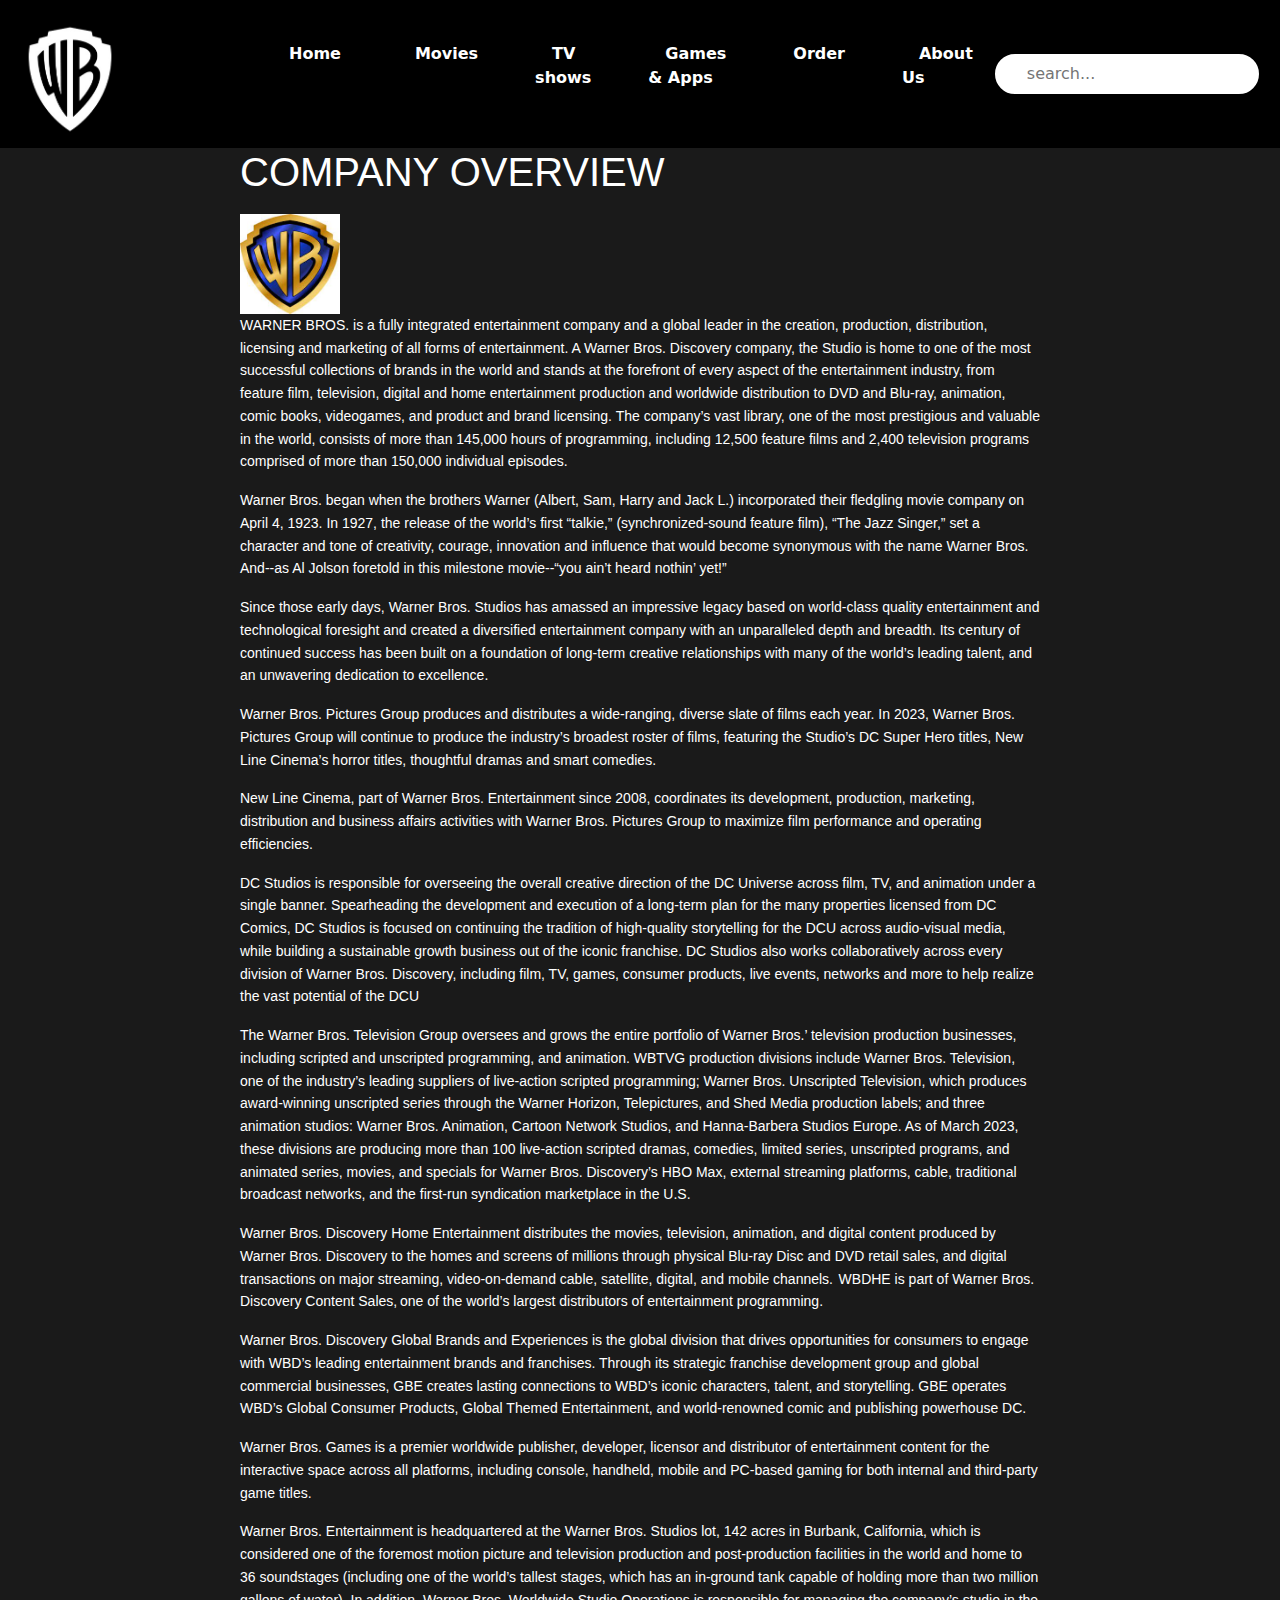
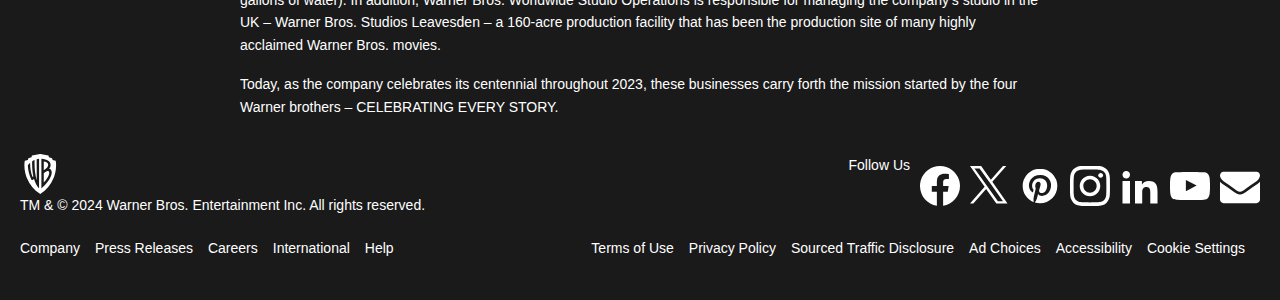
<file: About-Us.html>
<!DOCTYPE html>
<html lang="en">
<head>
    <meta charset="UTF-8">
    <meta name="viewport" content="width=device-width, initial-scale=1.0">
    <link rel="stylesheet" href="css/style.css">
    <link rel="stylesheet" href="https://cdn.jsdelivr.net/npm/bootstrap@5.3.2/dist/css/bootstrap.min.css">
    <title>movie website</title>
    <style>
        body {
          margin: 0;
          padding: 0;
      }

      section {
          display: flex;
          justify-content: center;
          padding: 0 20px; /* Adjust the padding as needed */
      }

      article {
          max-width: 800px; /* Adjust the maximum width as needed */
      }
  </style>


</head>

<body>
    <header>
      <nav>
        <img src="images/logo.png.png" class="logo">
        <ul class="header-menu">
            <li><a href="index.html" class="header-btn">Home</a></li>
            <li><a href="movies.html" class="header-btn">Movies</a></li>
            <li><a href="TV shows.html" class="header-btn">TV shows</a></li>
            <li><a href="Games&Apps.html" class="header-btn">Games & Apps</a></li>
            <li><a href="Shop.html" class="header-btn">Order</a></li>
            <li><a href="About-Us.html" class="header-btn">About Us</a></li>
        </ul>
    </nav>
    
<form id="form">

    <input type="text" placeholder="search..." id="search" class="search">
</form>

</header>
<body>
    <section>
        <article>
          <h1>COMPANY OVERVIEW</h1>
          <img class="logo" src="images/WB 2.jpeg" width="100px" height="100px" alt="Company Logo">
          <p>
            
            WARNER BROS. is a fully integrated entertainment company and a global leader in the creation, production, distribution, licensing and marketing of all forms of entertainment. A Warner Bros. Discovery company, the Studio is home to one of the most successful collections of brands in the world and stands at the forefront of every aspect of the entertainment industry, from feature film, television, digital and home entertainment production and worldwide distribution to DVD and Blu-ray, animation, comic books, videogames, and product and brand licensing. The company’s vast library, one of the most prestigious and valuable in the world, consists of more than 145,000 hours of programming, including 12,500 feature films and 2,400 television programs comprised of more than 150,000 individual episodes.
      </p>
      
      <p>Warner Bros. began when the brothers Warner (Albert, Sam, Harry and Jack L.) incorporated their fledgling movie company on April 4, 1923. In 1927, the release of the world’s first “talkie,” (synchronized-sound feature film), “The Jazz Singer,” set a character and tone of creativity, courage, innovation and influence that would become synonymous with the name Warner Bros. And--as Al Jolson foretold in this milestone movie--“you ain’t heard nothin’ yet!”</p>
      
      <p>
        Since those early days, Warner Bros. Studios has amassed an impressive legacy based on world-class quality entertainment and technological foresight and created a diversified entertainment company with an unparalleled depth and breadth. Its century of continued success has been built on a foundation of long-term creative relationships with many of the world’s leading talent, and an unwavering dedication to excellence.
      </p>
      <p>
        Warner Bros. Pictures Group produces and distributes a wide-ranging, diverse slate of films each year. In 2023, Warner Bros. Pictures Group will continue to produce the industry’s broadest roster of films, featuring the Studio’s DC Super Hero titles, New Line Cinema’s horror titles, thoughtful dramas and smart comedies.
      </p>
      <p>
        New Line Cinema, part of Warner Bros. Entertainment since 2008, coordinates its development, production, marketing, distribution and business affairs activities with Warner Bros. Pictures Group to maximize film performance and operating efficiencies.
      </p>
      <p>
        DC Studios is responsible for overseeing the overall creative direction of the DC Universe across film, TV, and animation under a single banner. Spearheading the development and execution of a long-term plan for the many properties licensed from DC Comics, DC Studios is focused on continuing the tradition of high-quality storytelling for the DCU across audio-visual media, while building a sustainable growth business out of the iconic franchise. DC Studios also works collaboratively across every division of Warner Bros. Discovery, including film, TV, games, consumer products, live events, networks and more to help realize the vast potential of the DCU
        </p>
      
        <p>
          The Warner Bros. Television Group oversees and grows the entire portfolio of Warner Bros.’ television production businesses, including scripted and unscripted programming, and animation. WBTVG production divisions include Warner Bros. Television, one of the industry’s leading suppliers of live-action scripted programming; Warner Bros. Unscripted Television, which produces award-winning unscripted series through the Warner Horizon, Telepictures, and Shed Media production labels; and three animation studios: Warner Bros. Animation, Cartoon Network Studios, and Hanna-Barbera Studios Europe. As of March 2023, these divisions are producing more than 100 live-action scripted dramas, comedies, limited series, unscripted programs, and animated series, movies, and specials for Warner Bros. Discovery’s HBO Max, external streaming platforms, cable, traditional broadcast networks, and the first-run syndication marketplace in the U.S.
      </p>
      
      <p>
        Warner Bros. Discovery Home Entertainment distributes the movies, television, animation, and digital content produced by Warner Bros. Discovery to the homes and screens of millions through physical Blu-ray Disc and DVD retail sales, and digital transactions on major streaming, video-on-demand cable, satellite, digital, and mobile channels.  WBDHE is part of Warner Bros. Discovery Content Sales, one of the world’s largest distributors of entertainment programming.
      </p>
      
      <p>
        Warner Bros. Discovery Global Brands and Experiences is the global division that drives opportunities for consumers to engage with WBD’s leading entertainment brands and franchises. Through its strategic franchise development group and global commercial businesses, GBE creates lasting connections to WBD’s iconic characters, talent, and storytelling. GBE operates WBD’s Global Consumer Products, Global Themed Entertainment, and world-renowned comic and publishing powerhouse DC.
      </p>
      <p>
        Warner Bros. Games is a premier worldwide publisher, developer, licensor and distributor of entertainment content for the interactive space across all platforms, including console, handheld, mobile and PC-based gaming for both internal and third-party game titles.
      </p>
      <p>
        Warner Bros. Entertainment is headquartered at the Warner Bros. Studios lot, 142 acres in Burbank, California, which is considered one of the foremost motion picture and television production and post-production facilities in the world and home to 36 soundstages (including one of the world’s tallest stages, which has an in-ground tank capable of holding more than two million gallons of water). In addition, Warner Bros. Worldwide Studio Operations is responsible for managing the company’s studio in the UK – Warner Bros. Studios Leavesden – a 160-acre production facility that has been the production site of many highly acclaimed Warner Bros. movies.
      </p>
      <p>
        Today, as the company celebrates its centennial throughout 2023, these businesses carry forth the mission started by the four Warner brothers – CELEBRATING EVERY STORY.
      </p>
      </article>
      
      </section>
      
      
    <section class="sc-feJyhm gVaEXQ footer"><div class="sc-uJMKN dvcDJQ"><div class="sc-jqCOkK lnnwSo"><svg focusable="false" viewBox="0 0 25 32" xmlns="http://www.w3.org/2000/svg" width="40" height="40"><path d="M18.796 13.65c-.698 0-1.332.268-3.286 1.67v7.546c3.387-3.806 4.352-6.41 4.352-7.746-.004-.935-.435-1.47-1.066-1.47zm.266-5.008c0-1.34-1.527-2.438-3.552-2.571v6.978c2.555-1.502 3.552-3.008 3.552-4.407zm6.014-2.961c-.033-.134-.067-.184-.134-.2l-2.394-.636-.332-1.369c-.017-.067-.034-.117-.1-.133l-2.458-.668-.299-1.303a.183.183 0 00-.133-.167L12.843.015a.855.855 0 00-.316 0l-6.385 1.19a.183.183 0 00-.133.167l-.3 1.303-2.457.667c-.067.016-.083.066-.1.133l-.332 1.37-2.388.635c-.066.017-.1.067-.133.2A17.246 17.246 0 000 8.92c0 9.62 4.983 17.97 12.423 22.946a.332.332 0 00.533 0C20.396 26.89 25.38 18.539 25.38 8.921a17.32 17.32 0 00-.304-3.24zM11.753 27.44c0 .068-.067.1-.133.034-1.827-2.104-3.055-4.675-3.886-7.48l-1.262.804c-.332.234-.597.134-.8-.233-1.693-3.006-2.789-7.949-2.888-11.42a.603.603 0 01.166-.434 15.78 15.78 0 011.46-1.536c.1-.1.2-.034.2.133 0 4.274.73 8.247 1.893 10.853.1.2.2.2.333.1l.365-.234c-.698-3.106-1.096-7.246-.997-12.021 0-.168.034-.234.133-.3.51-.32 1.042-.599 1.594-.836.166-.067.2-.033.2.1-.095 6.945.472 11.752 1.699 15.592.033.1.132.066.132-.034-.067-1.402-.067-2.637-.067-4.14L9.83 4.4c0-.133.033-.2.166-.233.546-.136 1.1-.237 1.66-.301a.089.089 0 01.1.1l-.003 23.475zm1.993.034c-.067.067-.133.034-.133-.033V3.968a.09.09 0 01.099-.1c4.45.3 7.306 2.17 7.306 4.875a4.548 4.548 0 01-1.162 3.036c1.46.401 2.026 1.504 2.026 2.973.002 2.605-1.89 6.913-8.134 12.723h-.002z" fill="#FFF" fill-rule="nonzero"></path></svg></div><div class="sc-bbmXgH caTrFy footer-copyright">TM &amp; © 2024 Warner Bros. Entertainment Inc. All rights reserved.</div></div><div class="sc-jnlKLf EpJOd footer-social"><div class="sc-fYxtnH loBIBF">Follow Us</div><nav aria-label="Social links" class="sc-tilXH fJrUGp"><a href="https://www.facebook.com/warnerbrosent/" target="_blank" aria-label="Facebook - WarnerBros.com" tabindex="0"><svg class="facebook-icon" viewBox="0 0 32 32" focusable="false" aria-label="Facebook"><path d="M31.997 15.999c0-8.836-7.163-15.999-15.999-15.999s-15.999 7.163-15.999 15.999c0 7.985 5.851 14.604 13.499 15.804v-11.18h-4.062v-4.625h4.062v-3.525c0-4.010 2.389-6.225 6.043-6.225 1.75 0 3.581 0.312 3.581 0.312v3.937h-2.017c-1.987 0-2.607 1.233-2.607 2.498v3.001h4.437l-0.709 4.625h-3.728v11.18c7.649-1.2 13.499-7.819 13.499-15.804z"></path></svg>​</a><a href="https://twitter.com/Warnerbros/" target="_blank" aria-label="Twitter - WarnerBros.com" tabindex="0"><svg class="twitter-icon" viewBox="0 0 32 32" focusable="false" aria-label="Twitter"><path d="M 17.855469 12.695312 L 29.023438 0 L 26.375 0 L 16.679688 11.023438 L 8.933594 0 L 0 0 L 11.710938 16.671875 L 0 29.984375 L 2.648438 29.984375 L 12.886719 18.34375 L 21.066406 29.984375 L 30 29.984375 L 17.851562 12.695312 Z M 14.230469 16.816406 L 13.042969 15.15625 L 3.601562 1.949219 L 7.664062 1.949219 L 15.285156 12.609375 L 16.472656 14.269531 L 26.378906 28.125 L 22.3125 28.125 Z M 14.230469 16.816406 "></path></svg>​</a><a href="https://www.pinterest.com/warnerbrosent/" target="_blank" aria-label="Pinterest - WarnerBros.com" tabindex="0"><svg class="pinterest-icon" viewBox="0 0 32 32" focusable="false" aria-label="Pinterest"><path d="M16 2.138c-7.656 0-13.863 6.206-13.863 13.863 0 5.875 3.656 10.887 8.813 12.906-0.119-1.094-0.231-2.781 0.050-3.975 0.25-1.081 1.625-6.887 1.625-6.887s-0.412-0.831-0.412-2.056c0-1.925 1.119-3.369 2.506-3.369 1.181 0 1.756 0.887 1.756 1.95 0 1.188-0.756 2.969-1.15 4.613-0.331 1.381 0.688 2.506 2.050 2.506 2.462 0 4.356-2.6 4.356-6.35 0-3.319-2.387-5.638-5.787-5.638-3.944 0-6.256 2.956-6.256 6.019 0 1.194 0.456 2.469 1.031 3.163 0.113 0.137 0.131 0.256 0.094 0.4-0.106 0.438-0.338 1.381-0.387 1.575-0.063 0.256-0.2 0.306-0.463 0.188-1.731-0.806-2.813-3.337-2.813-5.369 0-4.375 3.175-8.387 9.156-8.387 4.806 0 8.544 3.425 8.544 8.006 0 4.775-3.012 8.625-7.194 8.625-1.406 0-2.725-0.731-3.175-1.594 0 0-0.694 2.644-0.863 3.294-0.313 1.206-1.156 2.712-1.725 3.631 1.3 0.4 2.675 0.619 4.106 0.619 7.656 0 13.863-6.206 13.863-13.863 0-7.662-6.206-13.869-13.863-13.869z"></path></svg>​</a><a href="https://www.instagram.com/warnerbrosentertainment/" target="_blank" aria-label="Instagram - WarnerBros.com" tabindex="0"><svg class="instagram-icon" viewBox="0 0 32 32" focusable="false" aria-label="Instagram"><path d="M16 2.881c4.275 0 4.781 0.019 6.462 0.094 1.563 0.069 2.406 0.331 2.969 0.55 0.744 0.288 1.281 0.638 1.837 1.194 0.563 0.563 0.906 1.094 1.2 1.838 0.219 0.563 0.481 1.412 0.55 2.969 0.075 1.688 0.094 2.194 0.094 6.463s-0.019 4.781-0.094 6.463c-0.069 1.563-0.331 2.406-0.55 2.969-0.288 0.744-0.637 1.281-1.194 1.837-0.563 0.563-1.094 0.906-1.837 1.2-0.563 0.219-1.413 0.481-2.969 0.55-1.688 0.075-2.194 0.094-6.463 0.094s-4.781-0.019-6.463-0.094c-1.563-0.069-2.406-0.331-2.969-0.55-0.744-0.288-1.281-0.637-1.838-1.194-0.563-0.563-0.906-1.094-1.2-1.837-0.219-0.563-0.481-1.413-0.55-2.969-0.075-1.688-0.094-2.194-0.094-6.463s0.019-4.781 0.094-6.463c0.069-1.563 0.331-2.406 0.55-2.969 0.288-0.744 0.638-1.281 1.194-1.838 0.563-0.563 1.094-0.906 1.838-1.2 0.563-0.219 1.412-0.481 2.969-0.55 1.681-0.075 2.188-0.094 6.463-0.094zM16 0c-4.344 0-4.887 0.019-6.594 0.094-1.7 0.075-2.869 0.35-3.881 0.744-1.056 0.412-1.95 0.956-2.837 1.85-0.894 0.888-1.438 1.781-1.85 2.831-0.394 1.019-0.669 2.181-0.744 3.881-0.075 1.713-0.094 2.256-0.094 6.6s0.019 4.887 0.094 6.594c0.075 1.7 0.35 2.869 0.744 3.881 0.413 1.056 0.956 1.95 1.85 2.837 0.887 0.887 1.781 1.438 2.831 1.844 1.019 0.394 2.181 0.669 3.881 0.744 1.706 0.075 2.25 0.094 6.594 0.094s4.888-0.019 6.594-0.094c1.7-0.075 2.869-0.35 3.881-0.744 1.050-0.406 1.944-0.956 2.831-1.844s1.438-1.781 1.844-2.831c0.394-1.019 0.669-2.181 0.744-3.881 0.075-1.706 0.094-2.25 0.094-6.594s-0.019-4.887-0.094-6.594c-0.075-1.7-0.35-2.869-0.744-3.881-0.394-1.063-0.938-1.956-1.831-2.844-0.887-0.887-1.781-1.438-2.831-1.844-1.019-0.394-2.181-0.669-3.881-0.744-1.712-0.081-2.256-0.1-6.6-0.1v0z"></path><path d="M16 7.781c-4.537 0-8.219 3.681-8.219 8.219s3.681 8.219 8.219 8.219 8.219-3.681 8.219-8.219c0-4.537-3.681-8.219-8.219-8.219zM16 21.331c-2.944 0-5.331-2.387-5.331-5.331s2.387-5.331 5.331-5.331c2.944 0 5.331 2.387 5.331 5.331s-2.387 5.331-5.331 5.331z"></path><path d="M26.462 7.456c0 1.060-0.859 1.919-1.919 1.919s-1.919-0.859-1.919-1.919c0-1.060 0.859-1.919 1.919-1.919s1.919 0.859 1.919 1.919z"></path></svg>​</a><a href="https://www.linkedin.com/company/warner-bros--entertainment/" target="_blank" aria-label="LinkedIn - WarnerBros.com" tabindex="0"><svg class="linkedin-icon" viewBox="0 0 32 32" focusable="false" aria-label="LinkedIn"><path d="M12 12h5.535v2.837h0.079c0.77-1.381 2.655-2.837 5.464-2.837 5.842 0 6.922 3.637 6.922 8.367v9.633h-5.769v-8.54c0-2.037-0.042-4.657-3.001-4.657-3.005 0-3.463 2.218-3.463 4.509v8.688h-5.767v-18z"></path><path d="M2 12h6v18h-6v-18z"></path><path d="M8 7c0 1.657-1.343 3-3 3s-3-1.343-3-3c0-1.657 1.343-3 3-3s3 1.343 3 3z"></path></svg>​</a><a href="https://www.youtube.com/user/WarnerBrosPictures/" target="_blank" aria-label="YouTube - WarnerBros.com" tabindex="0"><svg class="youtube-icon" viewBox="0 0 32 32" focusable="false" aria-label="Youtube"><path d="M31.681 9.6c0 0-0.313-2.206-1.275-3.175-1.219-1.275-2.581-1.281-3.206-1.356-4.475-0.325-11.194-0.325-11.194-0.325h-0.012c0 0-6.719 0-11.194 0.325-0.625 0.075-1.987 0.081-3.206 1.356-0.963 0.969-1.269 3.175-1.269 3.175s-0.319 2.588-0.319 5.181v2.425c0 2.587 0.319 5.181 0.319 5.181s0.313 2.206 1.269 3.175c1.219 1.275 2.819 1.231 3.531 1.369 2.563 0.244 10.881 0.319 10.881 0.319s6.725-0.012 11.2-0.331c0.625-0.075 1.988-0.081 3.206-1.356 0.962-0.969 1.275-3.175 1.275-3.175s0.319-2.587 0.319-5.181v-2.425c-0.006-2.588-0.325-5.181-0.325-5.181zM12.694 20.15v-8.994l8.644 4.513-8.644 4.481z"></path></svg>​</a><a aria-label="Newsletter - WarnerBros.com" tabindex="0" href="/newsletter"><svg class="newsletter-icon" viewBox="0 0 28 28" focusable="false" aria-label="Newsletter"><path d="M28 11.094v12.406c0 1.375-1.125 2.5-2.5 2.5h-23c-1.375 0-2.5-1.125-2.5-2.5v-12.406c0.469 0.516 1 0.969 1.578 1.359 2.594 1.766 5.219 3.531 7.766 5.391 1.313 0.969 2.938 2.156 4.641 2.156h0.031c1.703 0 3.328-1.188 4.641-2.156 2.547-1.844 5.172-3.625 7.781-5.391 0.562-0.391 1.094-0.844 1.563-1.359zM28 6.5c0 1.75-1.297 3.328-2.672 4.281-2.438 1.687-4.891 3.375-7.313 5.078-1.016 0.703-2.734 2.141-4 2.141h-0.031c-1.266 0-2.984-1.437-4-2.141-2.422-1.703-4.875-3.391-7.297-5.078-1.109-0.75-2.688-2.516-2.688-3.938 0-1.531 0.828-2.844 2.5-2.844h23c1.359 0 2.5 1.125 2.5 2.5z"></path></svg>​</a></nav></div><div class="sc-ktHwxA hZrNXp footer-policy"><nav aria-label="WB links" class="sc-cIShpX fmfPJK"><a href="/company">Company</a><a href="/news/press-releases">Press Releases</a><a href="https://www.warnerbroscareers.com/" target="_blank">Careers</a><a href="/international">International</a><a href="/help/faq">Help</a></nav><nav aria-label="Policy links" class="sc-kafWEX chdlxj"><a href="https://policies.warnerbros.com/terms/en-us/" target="_blank">Terms of Use</a><a href="https://www.warnermediaprivacy.com/policycenter/b2c/wm/" target="_blank">Privacy Policy</a><a href="/content/sourced-traffic-disclosure">Sourced Traffic Disclosure</a><a href="https://www.warnermediaprivacy.com/policycenter/b2c/wm/" target="_blank">Ad Choices</a><a href="https://policies.warnerbros.com/terms/en-us/#accessibility" target="_blank">Accessibility</a><a data-cookie-preference="true" href="javascript:void(0);" class="ot-sdk-show-settings" style="display: inline;">Cookie Settings</a></nav></div></section>    

</body>
</html>
</file>
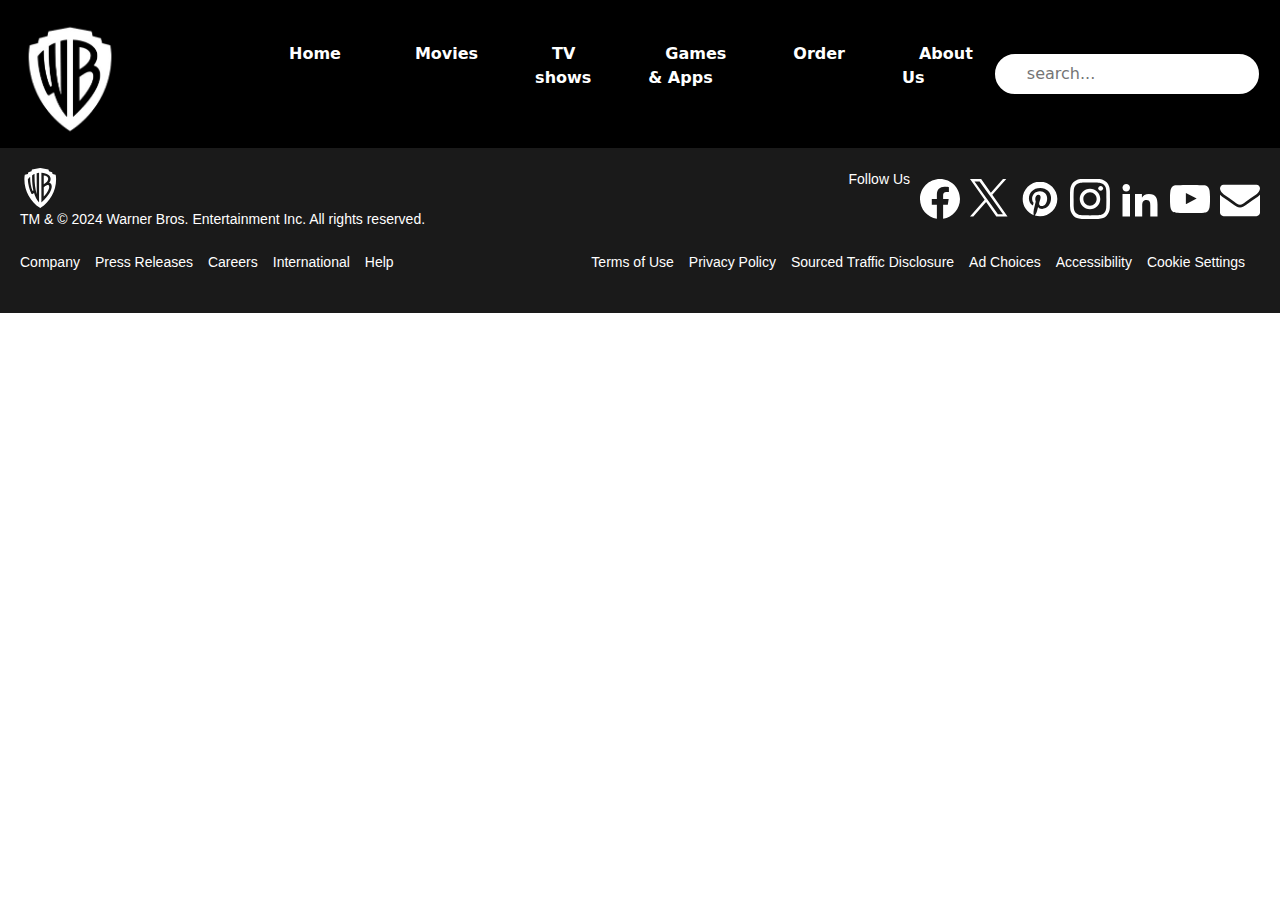
<file: Games&Apps.html>
<!DOCTYPE html>
<html lang="en">
<head>
    <meta charset="UTF-8">
    <meta name="viewport" content="width=device-width, initial-scale=1.0">
    <link rel="stylesheet" href="css/style.css">
    <link rel="stylesheet" href="https://cdn.jsdelivr.net/npm/bootstrap@5.3.2/dist/css/bootstrap.min.css">

    <title>movie website</title>
</head>

<body>
    <header>
      <nav>
        <img src="images/logo.png.png" class="logo">
        <ul class="header-menu">
            <li><a href="index.html" class="header-btn">Home</a></li>
            <li><a href="movies.html" class="header-btn">Movies</a></li>
            <li><a href="TV shows.html" class="header-btn">TV shows</a></li>
            <li><a href="Games&Apps.html" class="header-btn">Games & Apps</a></li>
            <li><a href="Shop.html" class="header-btn">Order</a></li>
            <li><a href="About-Us.html" class="header-btn">About Us</a></li>
        </ul>
    </nav>
    
<form id="form">

    <input type="text" placeholder="search..." id="search" class="search">
</form>

</header>
<body>
    <section class="sc-feJyhm gVaEXQ footer"><div class="sc-uJMKN dvcDJQ"><div class="sc-jqCOkK lnnwSo"><svg focusable="false" viewBox="0 0 25 32" xmlns="http://www.w3.org/2000/svg" width="40" height="40"><path d="M18.796 13.65c-.698 0-1.332.268-3.286 1.67v7.546c3.387-3.806 4.352-6.41 4.352-7.746-.004-.935-.435-1.47-1.066-1.47zm.266-5.008c0-1.34-1.527-2.438-3.552-2.571v6.978c2.555-1.502 3.552-3.008 3.552-4.407zm6.014-2.961c-.033-.134-.067-.184-.134-.2l-2.394-.636-.332-1.369c-.017-.067-.034-.117-.1-.133l-2.458-.668-.299-1.303a.183.183 0 00-.133-.167L12.843.015a.855.855 0 00-.316 0l-6.385 1.19a.183.183 0 00-.133.167l-.3 1.303-2.457.667c-.067.016-.083.066-.1.133l-.332 1.37-2.388.635c-.066.017-.1.067-.133.2A17.246 17.246 0 000 8.92c0 9.62 4.983 17.97 12.423 22.946a.332.332 0 00.533 0C20.396 26.89 25.38 18.539 25.38 8.921a17.32 17.32 0 00-.304-3.24zM11.753 27.44c0 .068-.067.1-.133.034-1.827-2.104-3.055-4.675-3.886-7.48l-1.262.804c-.332.234-.597.134-.8-.233-1.693-3.006-2.789-7.949-2.888-11.42a.603.603 0 01.166-.434 15.78 15.78 0 011.46-1.536c.1-.1.2-.034.2.133 0 4.274.73 8.247 1.893 10.853.1.2.2.2.333.1l.365-.234c-.698-3.106-1.096-7.246-.997-12.021 0-.168.034-.234.133-.3.51-.32 1.042-.599 1.594-.836.166-.067.2-.033.2.1-.095 6.945.472 11.752 1.699 15.592.033.1.132.066.132-.034-.067-1.402-.067-2.637-.067-4.14L9.83 4.4c0-.133.033-.2.166-.233.546-.136 1.1-.237 1.66-.301a.089.089 0 01.1.1l-.003 23.475zm1.993.034c-.067.067-.133.034-.133-.033V3.968a.09.09 0 01.099-.1c4.45.3 7.306 2.17 7.306 4.875a4.548 4.548 0 01-1.162 3.036c1.46.401 2.026 1.504 2.026 2.973.002 2.605-1.89 6.913-8.134 12.723h-.002z" fill="#FFF" fill-rule="nonzero"></path></svg></div><div class="sc-bbmXgH caTrFy footer-copyright">TM &amp; © 2024 Warner Bros. Entertainment Inc. All rights reserved.</div></div><div class="sc-jnlKLf EpJOd footer-social"><div class="sc-fYxtnH loBIBF">Follow Us</div><nav aria-label="Social links" class="sc-tilXH fJrUGp"><a href="https://www.facebook.com/warnerbrosent/" target="_blank" aria-label="Facebook - WarnerBros.com" tabindex="0"><svg class="facebook-icon" viewBox="0 0 32 32" focusable="false" aria-label="Facebook"><path d="M31.997 15.999c0-8.836-7.163-15.999-15.999-15.999s-15.999 7.163-15.999 15.999c0 7.985 5.851 14.604 13.499 15.804v-11.18h-4.062v-4.625h4.062v-3.525c0-4.010 2.389-6.225 6.043-6.225 1.75 0 3.581 0.312 3.581 0.312v3.937h-2.017c-1.987 0-2.607 1.233-2.607 2.498v3.001h4.437l-0.709 4.625h-3.728v11.18c7.649-1.2 13.499-7.819 13.499-15.804z"></path></svg>​</a><a href="https://twitter.com/Warnerbros/" target="_blank" aria-label="Twitter - WarnerBros.com" tabindex="0"><svg class="twitter-icon" viewBox="0 0 32 32" focusable="false" aria-label="Twitter"><path d="M 17.855469 12.695312 L 29.023438 0 L 26.375 0 L 16.679688 11.023438 L 8.933594 0 L 0 0 L 11.710938 16.671875 L 0 29.984375 L 2.648438 29.984375 L 12.886719 18.34375 L 21.066406 29.984375 L 30 29.984375 L 17.851562 12.695312 Z M 14.230469 16.816406 L 13.042969 15.15625 L 3.601562 1.949219 L 7.664062 1.949219 L 15.285156 12.609375 L 16.472656 14.269531 L 26.378906 28.125 L 22.3125 28.125 Z M 14.230469 16.816406 "></path></svg>​</a><a href="https://www.pinterest.com/warnerbrosent/" target="_blank" aria-label="Pinterest - WarnerBros.com" tabindex="0"><svg class="pinterest-icon" viewBox="0 0 32 32" focusable="false" aria-label="Pinterest"><path d="M16 2.138c-7.656 0-13.863 6.206-13.863 13.863 0 5.875 3.656 10.887 8.813 12.906-0.119-1.094-0.231-2.781 0.050-3.975 0.25-1.081 1.625-6.887 1.625-6.887s-0.412-0.831-0.412-2.056c0-1.925 1.119-3.369 2.506-3.369 1.181 0 1.756 0.887 1.756 1.95 0 1.188-0.756 2.969-1.15 4.613-0.331 1.381 0.688 2.506 2.050 2.506 2.462 0 4.356-2.6 4.356-6.35 0-3.319-2.387-5.638-5.787-5.638-3.944 0-6.256 2.956-6.256 6.019 0 1.194 0.456 2.469 1.031 3.163 0.113 0.137 0.131 0.256 0.094 0.4-0.106 0.438-0.338 1.381-0.387 1.575-0.063 0.256-0.2 0.306-0.463 0.188-1.731-0.806-2.813-3.337-2.813-5.369 0-4.375 3.175-8.387 9.156-8.387 4.806 0 8.544 3.425 8.544 8.006 0 4.775-3.012 8.625-7.194 8.625-1.406 0-2.725-0.731-3.175-1.594 0 0-0.694 2.644-0.863 3.294-0.313 1.206-1.156 2.712-1.725 3.631 1.3 0.4 2.675 0.619 4.106 0.619 7.656 0 13.863-6.206 13.863-13.863 0-7.662-6.206-13.869-13.863-13.869z"></path></svg>​</a><a href="https://www.instagram.com/warnerbrosentertainment/" target="_blank" aria-label="Instagram - WarnerBros.com" tabindex="0"><svg class="instagram-icon" viewBox="0 0 32 32" focusable="false" aria-label="Instagram"><path d="M16 2.881c4.275 0 4.781 0.019 6.462 0.094 1.563 0.069 2.406 0.331 2.969 0.55 0.744 0.288 1.281 0.638 1.837 1.194 0.563 0.563 0.906 1.094 1.2 1.838 0.219 0.563 0.481 1.412 0.55 2.969 0.075 1.688 0.094 2.194 0.094 6.463s-0.019 4.781-0.094 6.463c-0.069 1.563-0.331 2.406-0.55 2.969-0.288 0.744-0.637 1.281-1.194 1.837-0.563 0.563-1.094 0.906-1.837 1.2-0.563 0.219-1.413 0.481-2.969 0.55-1.688 0.075-2.194 0.094-6.463 0.094s-4.781-0.019-6.463-0.094c-1.563-0.069-2.406-0.331-2.969-0.55-0.744-0.288-1.281-0.637-1.838-1.194-0.563-0.563-0.906-1.094-1.2-1.837-0.219-0.563-0.481-1.413-0.55-2.969-0.075-1.688-0.094-2.194-0.094-6.463s0.019-4.781 0.094-6.463c0.069-1.563 0.331-2.406 0.55-2.969 0.288-0.744 0.638-1.281 1.194-1.838 0.563-0.563 1.094-0.906 1.838-1.2 0.563-0.219 1.412-0.481 2.969-0.55 1.681-0.075 2.188-0.094 6.463-0.094zM16 0c-4.344 0-4.887 0.019-6.594 0.094-1.7 0.075-2.869 0.35-3.881 0.744-1.056 0.412-1.95 0.956-2.837 1.85-0.894 0.888-1.438 1.781-1.85 2.831-0.394 1.019-0.669 2.181-0.744 3.881-0.075 1.713-0.094 2.256-0.094 6.6s0.019 4.887 0.094 6.594c0.075 1.7 0.35 2.869 0.744 3.881 0.413 1.056 0.956 1.95 1.85 2.837 0.887 0.887 1.781 1.438 2.831 1.844 1.019 0.394 2.181 0.669 3.881 0.744 1.706 0.075 2.25 0.094 6.594 0.094s4.888-0.019 6.594-0.094c1.7-0.075 2.869-0.35 3.881-0.744 1.050-0.406 1.944-0.956 2.831-1.844s1.438-1.781 1.844-2.831c0.394-1.019 0.669-2.181 0.744-3.881 0.075-1.706 0.094-2.25 0.094-6.594s-0.019-4.887-0.094-6.594c-0.075-1.7-0.35-2.869-0.744-3.881-0.394-1.063-0.938-1.956-1.831-2.844-0.887-0.887-1.781-1.438-2.831-1.844-1.019-0.394-2.181-0.669-3.881-0.744-1.712-0.081-2.256-0.1-6.6-0.1v0z"></path><path d="M16 7.781c-4.537 0-8.219 3.681-8.219 8.219s3.681 8.219 8.219 8.219 8.219-3.681 8.219-8.219c0-4.537-3.681-8.219-8.219-8.219zM16 21.331c-2.944 0-5.331-2.387-5.331-5.331s2.387-5.331 5.331-5.331c2.944 0 5.331 2.387 5.331 5.331s-2.387 5.331-5.331 5.331z"></path><path d="M26.462 7.456c0 1.060-0.859 1.919-1.919 1.919s-1.919-0.859-1.919-1.919c0-1.060 0.859-1.919 1.919-1.919s1.919 0.859 1.919 1.919z"></path></svg>​</a><a href="https://www.linkedin.com/company/warner-bros--entertainment/" target="_blank" aria-label="LinkedIn - WarnerBros.com" tabindex="0"><svg class="linkedin-icon" viewBox="0 0 32 32" focusable="false" aria-label="LinkedIn"><path d="M12 12h5.535v2.837h0.079c0.77-1.381 2.655-2.837 5.464-2.837 5.842 0 6.922 3.637 6.922 8.367v9.633h-5.769v-8.54c0-2.037-0.042-4.657-3.001-4.657-3.005 0-3.463 2.218-3.463 4.509v8.688h-5.767v-18z"></path><path d="M2 12h6v18h-6v-18z"></path><path d="M8 7c0 1.657-1.343 3-3 3s-3-1.343-3-3c0-1.657 1.343-3 3-3s3 1.343 3 3z"></path></svg>​</a><a href="https://www.youtube.com/user/WarnerBrosPictures/" target="_blank" aria-label="YouTube - WarnerBros.com" tabindex="0"><svg class="youtube-icon" viewBox="0 0 32 32" focusable="false" aria-label="Youtube"><path d="M31.681 9.6c0 0-0.313-2.206-1.275-3.175-1.219-1.275-2.581-1.281-3.206-1.356-4.475-0.325-11.194-0.325-11.194-0.325h-0.012c0 0-6.719 0-11.194 0.325-0.625 0.075-1.987 0.081-3.206 1.356-0.963 0.969-1.269 3.175-1.269 3.175s-0.319 2.588-0.319 5.181v2.425c0 2.587 0.319 5.181 0.319 5.181s0.313 2.206 1.269 3.175c1.219 1.275 2.819 1.231 3.531 1.369 2.563 0.244 10.881 0.319 10.881 0.319s6.725-0.012 11.2-0.331c0.625-0.075 1.988-0.081 3.206-1.356 0.962-0.969 1.275-3.175 1.275-3.175s0.319-2.587 0.319-5.181v-2.425c-0.006-2.588-0.325-5.181-0.325-5.181zM12.694 20.15v-8.994l8.644 4.513-8.644 4.481z"></path></svg>​</a><a aria-label="Newsletter - WarnerBros.com" tabindex="0" href="/newsletter"><svg class="newsletter-icon" viewBox="0 0 28 28" focusable="false" aria-label="Newsletter"><path d="M28 11.094v12.406c0 1.375-1.125 2.5-2.5 2.5h-23c-1.375 0-2.5-1.125-2.5-2.5v-12.406c0.469 0.516 1 0.969 1.578 1.359 2.594 1.766 5.219 3.531 7.766 5.391 1.313 0.969 2.938 2.156 4.641 2.156h0.031c1.703 0 3.328-1.188 4.641-2.156 2.547-1.844 5.172-3.625 7.781-5.391 0.562-0.391 1.094-0.844 1.563-1.359zM28 6.5c0 1.75-1.297 3.328-2.672 4.281-2.438 1.687-4.891 3.375-7.313 5.078-1.016 0.703-2.734 2.141-4 2.141h-0.031c-1.266 0-2.984-1.437-4-2.141-2.422-1.703-4.875-3.391-7.297-5.078-1.109-0.75-2.688-2.516-2.688-3.938 0-1.531 0.828-2.844 2.5-2.844h23c1.359 0 2.5 1.125 2.5 2.5z"></path></svg>​</a></nav></div><div class="sc-ktHwxA hZrNXp footer-policy"><nav aria-label="WB links" class="sc-cIShpX fmfPJK"><a href="/company">Company</a><a href="/news/press-releases">Press Releases</a><a href="https://www.warnerbroscareers.com/" target="_blank">Careers</a><a href="/international">International</a><a href="/help/faq">Help</a></nav><nav aria-label="Policy links" class="sc-kafWEX chdlxj"><a href="https://policies.warnerbros.com/terms/en-us/" target="_blank">Terms of Use</a><a href="https://www.warnermediaprivacy.com/policycenter/b2c/wm/" target="_blank">Privacy Policy</a><a href="/content/sourced-traffic-disclosure">Sourced Traffic Disclosure</a><a href="https://www.warnermediaprivacy.com/policycenter/b2c/wm/" target="_blank">Ad Choices</a><a href="https://policies.warnerbros.com/terms/en-us/#accessibility" target="_blank">Accessibility</a><a data-cookie-preference="true" href="javascript:void(0);" class="ot-sdk-show-settings" style="display: inline;">Cookie Settings</a></nav></div></section>    

</body>
</html>
</file>
<file: css/style.css>
*{
    box-sizing: border-box;
}
:root{
    --primary-color:#fff;
    --secondary-color:black;
}
body{
    background-color:black ;
    font-family: 'Poppins',sans-serif;
    margin:0;
}
    
header{
    padding: 2rem;
    display: flex;
    justify-content: space-between; /* Align items with equal spacing */
    align-items: center; /* Vertically center items */
    background-color: black; /* Set the background color of the header */
    padding: 10px 20px; /* Add padding to the header */

}

.nav-elements {
    display: flex; /* Use flexbox for layout */
    align-items: center; /* Vertically center items */
}



.search{
    border: 2px solid var(--secondary-color);
    padding:0.5rem 2rem;
    border-radius: 50px;
    font-size: 1rem;
    font-family: inherit;
}
main{
    display: flex;
    flex-wrap: wrap;
    justify-content: center;
}

.movie{
    width: 300px;
    margin: 1rem;
    border-radius: 3px;
    box-shadow: 0.2px 4px 5px rgba(0,0,0,0.1);
    background-color: var(--primary-color);
    position: relative;
    overflow: hidden;
}

.movie img {

    width: 100%;
}
.movie-info{
    display: flex;
    align-items: center;
    justify-content: space-between;
    padding: 0.5rem 1rem 1rem;
    letter-spacing: 0.5px;
}
.movie-info span{
    background-color: black;
    color: #fff;
    padding: 0.25rem 0.5rem;
    border-radius: 3px;
    font-weight: bold;
}
.overview{
    position: absolute;
    left: 0;
    right: 0;
    bottom: 0;
    background-color:black;
    color: #fff;
    padding: 1rem;
    max-height: 100%;
    transform: translateY(101%);
    transition: transform 0.3s ease-in;
}
.movie:hover .overview{
    transform: translateY(0);
}
section {
    font-size: 14px;
    font-weight: 300;
    line-height: 1.625;
    font-family: Montserrat, Arial, Helvetica, sans-serif;
    scroll-behavior: smooth;
    display: flex;
    flex-wrap: wrap;
    color: #fff;
    background-color: #1a1a1a;
}

.footer {
    padding: 20px;
    width: 100%;
    display: flex;
    flex-wrap: wrap;
    justify-content: space-between;
}

.footer-copyright {
    flex: 1;
}

.footer-social {
    flex: 1;
    display: flex;
    justify-content: flex-end;
}

.footer-social a {
    margin-left: 10px;
    color: #fff;
}

.footer-social svg {
    width: 40px; /* Adjust the size of the social media icons */
    height: 40px; /* Adjust the size of the social media icons */
    fill: #fff; 
}

.footer-policy {
    width: 100%;
    padding: 20px 0;
    display: flex;
    justify-content: space-between;
}

.footer-policy nav {
    display: flex;
    flex-wrap: wrap;
}

.footer-policy a {
    margin-right: 15px;
    color: #fff;
    text-decoration: none;
}
nav {
    display: flex;
    align-items: center;
}

.header-menu {
    list-style: none;
    display: flex;
    margin-left: 120px;
    margin-right: 20px; /* Adjust as needed */
}

.header-menu li {
    margin-right: 50px; /* Adjust as needed */
}

.header-menu li:last-child {
    margin-right: 0;
}
.close-btn {
    position: absolute;
    top: 10px;
    right: 10px;
    font-size: 30px;
    color: #818181;
    cursor: pointer;
}

button {
    position: fixed;
    top: 10px;
    left: 10px;
    font-size: 20px;
    background-color: transparent;
    border: none;
    cursor: pointer;
    color: white;
    z-index: 2;
}

.logo {
    width: 100px; /* Adjust the width of the logo as needed */
    margin-top: 10px; /* Adjust the top margin of the logo as needed */
}

.header-btn {
    text-decoration: none;
    border-radius: 3px;
    padding: 7px;
    margin-top: 10px;
    color: #fff;
    background:black;
    font-weight: 600;
    margin-left: 10px; /* Add left margin between header buttons */
}
#tag{
    width: 80%;
    display: flex;
    flex-wrap: wrap;
    justify-content: center;
    align-items: center;
    margin: 10px auto;
}
.tag{
    color: #fff;
    padding: 10px 15px;
    background-color:grey;
    border-radius:50px ;
    margin: 5px;
    display: inline-block;
    cursor: pointer
    ;
}
.tag.highlight{
    background-color: white;
    color: #111;
}
.nav-elements {
    display: flex; /* Use flexbox for layout */
    align-items: center; /* Vertically center items */
}

.sidebar {
    height: 100%;
    width: 0; /* Initially hidden */
    position:fixed;
    top: 0;
    left: 0;
    background-color: #111; /* Dark background color */
    overflow-x: hidden;
    transition: 0.5s;
    padding-top: 60px; /* Add padding to push content below the sidebar */
    z-index: 1;
}

.sidebar a {
    padding: 10px 15px;
    text-decoration: none;
    font-size: 20px;
    color: #818181;
    display: block;
    transition: 0.3s;
}

.sidebar a:hover {
    color: #f1f1f1;
}

.sidebar .dropdown-content {
    display: none;
    background-color: #111;
    padding-left: 20px;
}

.sidebar .dropdown-content a {
    padding: 10px 15px;
    text-decoration: none;
    display: block;
    color: #818181;
    transition: 0.3s;
}

.sidebar .dropdown-content a:hover {
    color: #f1f1f1;
}

.sidebar .dropdown:hover .dropdown-content {
    display: block;
}
.movie-info{
    background-color: #fff;
    color:black;
    font-size: 16px;
    font-weight: bold;
    display: inline;
    border-radius: 10px;

}
/* The Overlay (background) */
.overlay {
    /* Height & width depends on how you want to reveal the overlay (see JS below) */   
    height: 100%;
    width: 0;
    position: fixed; /* Stay in place */
    z-index: 1; /* Sit on top */
    left: 0;
    top: 0;
    background-color: rgb(0,0,0); /* Black fallback color */
    background-color: rgba(0,0,0, 0.9); /* Black w/opacity */
    overflow-x: hidden; /* Disable horizontal scroll */
    transition: 0.5s; /* 0.5 second transition effect to slide in or slide down the overlay (height or width, depending on reveal) */
  }
  
  /* Position the content inside the overlay */
  .overlay-content {
    position: relative;
    top: 25%; /* 25% from the top */
    width: 100%; /* 100% width */
    text-align: center; /* Centered text/links */
    margin-top: 30px; /* 30px top margin to avoid conflict with the close button on smaller screens */
  }
  
  /* The navigation links inside the overlay */
  .overlay a {
    padding: 8px;
    text-decoration: none;
    font-size: 36px;
    color: #818181;
    display: block; /* Display block instead of inline */
    transition: 0.3s; /* Transition effects on hover (color) */
  }
  
  /* When you mouse over the navigation links, change their color */
  .overlay a:hover, .overlay a:focus {
    color: #f1f1f1;
  }
  
  /* Position the close button (top right corner) */
  .overlay .closebtn {
    position: absolute;
    top: 20px;
    right: 45px;
    font-size: 60px;
  }
  
  /* When the height of the screen is less than 450 pixels, change the font-size of the links and position the close button again, so they don't overlap */
  @media screen and (max-height: 450px) {
    .overlay a {font-size: 20px}
    .overlay .closebtn {
      font-size: 40px;
      top: 15px;
      right: 35px;
    }
  }
</file>
